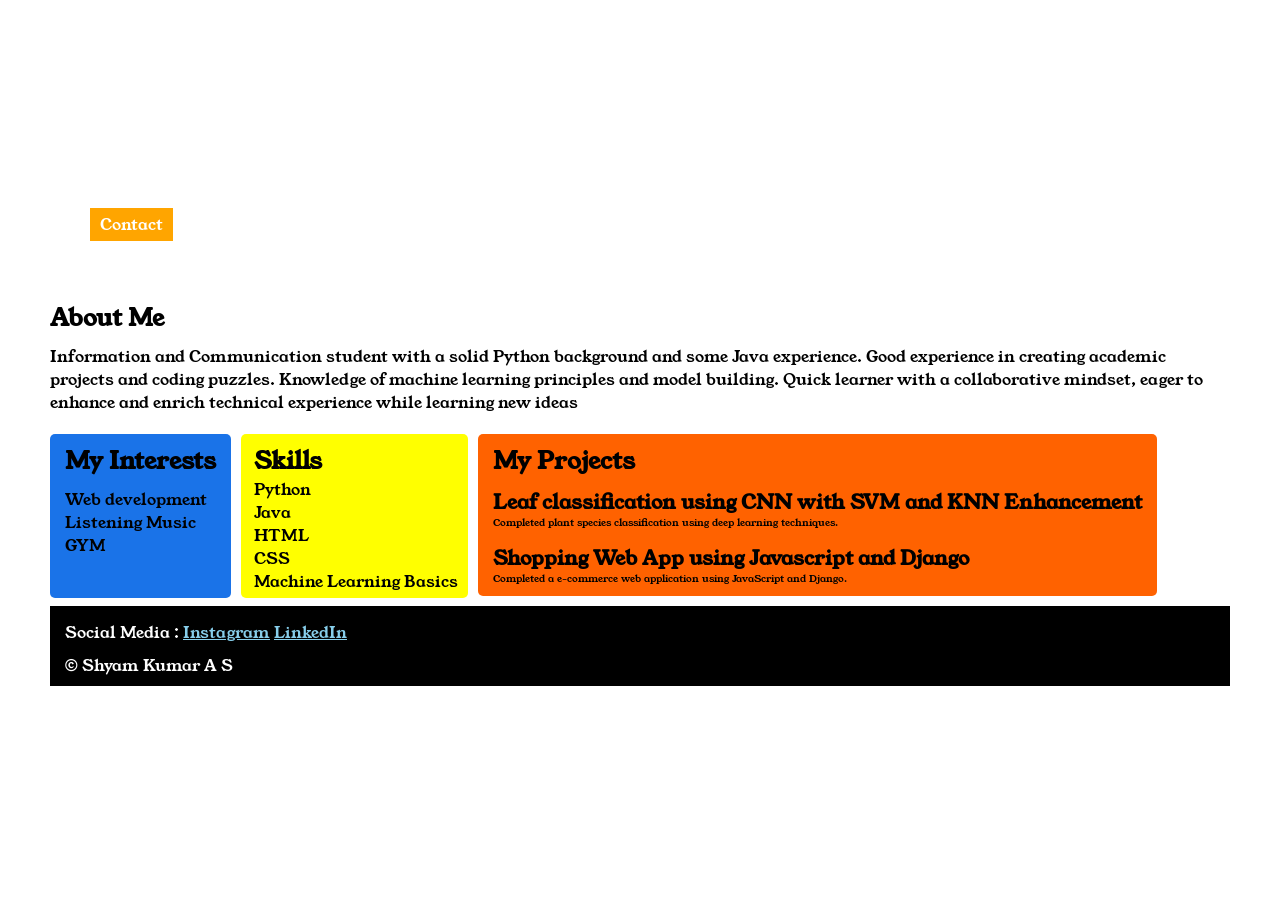
<file: index.html>
<!DOCTYPE html>
<html lang="en">

<head>
    <meta charset="UTF-8">
    <meta name="viewport" content="width=device-width, initial-scale=1.0">
    <link rel="stylesheet" href="style.css">
    <link rel="preconnect" href="https://fonts.googleapis.com">
    <link rel="preconnect" href="https://fonts.gstatic.com" crossorigin>
    <link href="https://fonts.googleapis.com/css2?family=Young+Serif&display=swap" rel="stylesheet">
    <title>Portfolio</title>
</head>

<body>
    <div class="one">
        <div class="two">
            <h1 class="four">Shyam Kumar A S</h1>
            <p class="five">Aspiring Web Developer</p>
            <a href="form.html" class="three">Contact</a>
        </div>

        <div class="six">
            <h2 class="six__title">About Me</h2>
            <p class="six__desc">Information and Communication student with a solid Python background and some Java experience. Good experience in creating academic projects and coding puzzles. Knowledge of machine
                learning principles and model building. Quick learner with a collaborative mindset, eager to enhance and
                enrich technical experience while learning new ideas</p>

        </div>

        <div class="gap">
            <div class="seven">
                <h2 class="seven__title">My Interests</h2>
                <ul class="seven__desc">
                    <li>Web development</li>
                    <li>Listening Music</li>
                    <li>GYM</li>
                </ul>

            </div>

            <div class="ten10">
                <h2>Skills</h2>
                <ul>
                    <li>Python</li>
                    <li>Java</li>

                    <li>HTML</li>
                    <li>CSS</li>
                    <li>Machine Learning Basics</li>
                </ul>

            </div>

            <div class="eight">
                <h2 class="eight__title">My Projects</h2>
                <ul class="eight__desc">
                    <li>
                        <h1>Leaf classification using CNN with SVM and KNN Enhancement</h1>
                        <p>Completed plant species classification using deep learning techniques.</p>
                    </li>
                    <br>
                    <li>
                        <h1>Shopping Web App using Javascript and Django</h1>
                        <p>Completed a e-commerce web application using JavaScript and Django.</p>
                    </li>
                </ul>

            </div>


        </div>




        <div class="nine">
            <p class="nine__title">Social Media :
                <a href="https://www.instagram.com/" class="ten">Instagram</a>
                <a href="https://in.linkedin.com/" class="ten">LinkedIn</a>
            </p>

            <p class="nine__desc">&copy; Shyam Kumar A S</p>
        </div>




    </div>
</body>

</html>
</file>
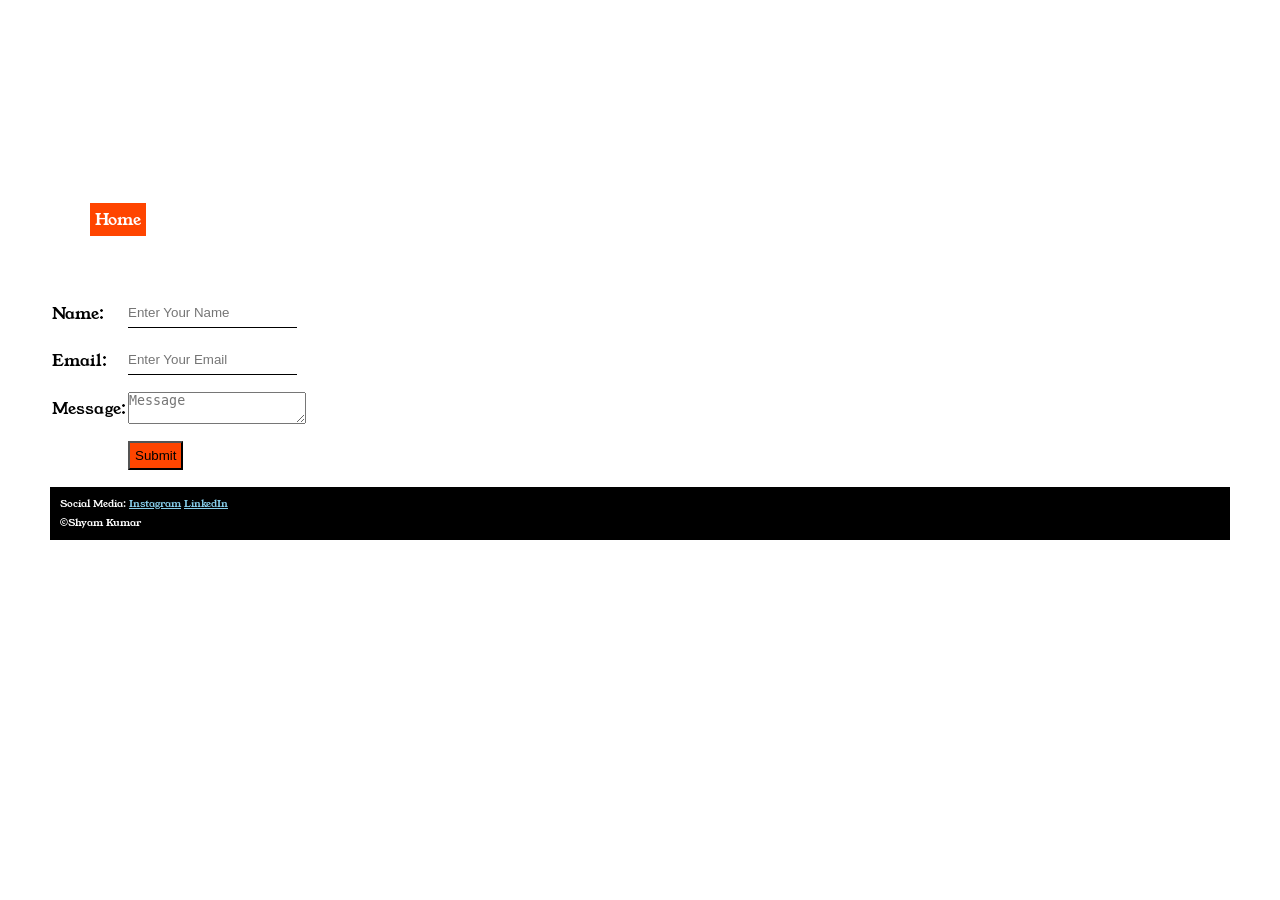
<file: form.html>
<html lang="en">

<head>
    <meta charset="UTF-8">
    <meta name="viewport" content="width=device-width, initial-scale=1.0">
    <title>Contact</title>
    <link rel="preconnect" href="https://fonts.googleapis.com">
    <link rel="preconnect" href="https://fonts.gstatic.com" crossorigin>
    <link href="https://fonts.googleapis.com/css2?family=Young+Serif&display=swap" rel="stylesheet">
    
    <link rel="stylesheet" href="style.css">
</head>

<body>


    <div class="one">

        <div class="two">
        <h1 class="four">Shyam Kumar A S</h1>
        <p class="five">Aspiring Web Developer</p>

        <a href="index.html" class="two_button">Home</a>
        </div>

        <div class="three_">
        <form action="">
            <table>
                <tr class="three_fm">
                    <td>Name:</td>
                    <td ><input class="border__" type="text" placeholder="Enter Your Name"></td>
                </tr>
                <tr class="three_frm">
                    <td>Email:</td>
                    <td ><input class="border__" type="text" placeholder="Enter Your Email"></td>
                </tr>

                <tr class="three_form">
                    <td>Message:</td>
                    <td>
                        <textarea class="border___" placeholder="Message"></textarea>
                    </td>
                </tr>


                <tr class="three_button">
                    <td></td>
                    <td><input class="tdd" type="submit"></td>
                </tr>

            </table>
        </form>
        </div>

        <div class="four_">
        <p class="four__">
            Social Media:
            <a href="https://www.instagram.com/">Instagram</a>
            <a href="https://in.linkedin.com/">LinkedIn</a>
        </p>

        <p>&copy;Shyam Kumar</p>
        </div>
    </div>
</body>

</html>
</file>
<file: style.css>
*{
    padding: 0;
    margin: 0;
}

body {
  font-family: "Young Serif", serif;
  font-weight:50;
  font-style: normal;
}


.one{
    padding: 50px;
}


.two{
    background-image: url("https://picsum.photos/1200/400");
    background-size: cover;
    background-position: center;
    background-repeat: no-repeat;
    color: white;
    padding: 40px;
}


.three{
    background-color: orange;
    color: white;
    padding-left: 10px;
    padding-right: 10px;
    padding-top: 5px;
    padding-bottom: 5px;
    display: inline-block;
    text-decoration: none;
}

.four{
    font-size: 50px;
}
.five{
    font-size: 20px;
    margin-top: 10px;
    margin-bottom: 10px ;
}

.six,.seven,.eight,.nine{
    padding-top:20px ;
}

.six__desc,.seven__desc,.eight__desc,.nine__desc{
    padding-top:10px ;
}


.six{
    margin-bottom: 20px;
}


.seven,.eight{
    display: inline-block;
    vertical-align: top;
}

.seven{
    background-color:#1A73E8;
    color: black;
    padding: 10px;
    list-style: none;
    border-radius: 5px;
    padding-left: 15px;
    padding-right: 15px;
    height: 144px;
}
.seven__desc{
    list-style: none;
}


.eight{
    background-color: rgb(255, 98, 0);
    color: black;
    border-radius: 5px;
    padding: 10px;
    padding-left: 15px;
    padding-right:15px;
    margin-bottom: 10px;
    
}

.eight__desc{
    list-style:none;
    font-size:10px ;
}


.nine{
    background-color: black;
    color: white;
    padding: 15px;
    height: 50px;
}


.ten{
    color: skyblue;
}





.one_{
    padding: 50px;
}

.two_,.four_{
    background-color: black;
    color: white;
}

.two_name{
    font-size: 40px;
    padding-bottom: 5px;
}

.two_des{
    font-size:20px;
    padding-bottom: 15px;
}

.two_button{
    background-color: orangered;
    color: white;
    text-decoration: none;
    padding: 5px;
}

.two_{
    padding: 15px;
}


.three_{
    padding-top: 25px;
}

.three_fm td,
.three_frm td ,
.three_form td{
    padding-bottom: 15px;
}

.border_,
.border__{
    border: none;
    border-bottom: 1px solid black;
    height: 30px;
}




.four_{
    padding: 10px;
    font-size: 10px;
    margin-top: 15px;
}

.four__{
    padding-bottom: 5px;
}

.four__ a{
    color: skyblue;
}


.tdd{
    background-color: orangered;
    color: black;
    padding: 5px;
}


.ten10{
    background-color: yellow;
    color: black;
    display: inline-block;
    border-radius: 5px;
    list-style: none;
    padding: 10px;
    padding-left: 13px;
    height: 144px;
}

.ten10 ul{
    list-style: none;
}


.gap{
    display: flex;
    gap: 10px;
}


.border__:focus, .border___:focus{
    outline: none;
}
</file>
